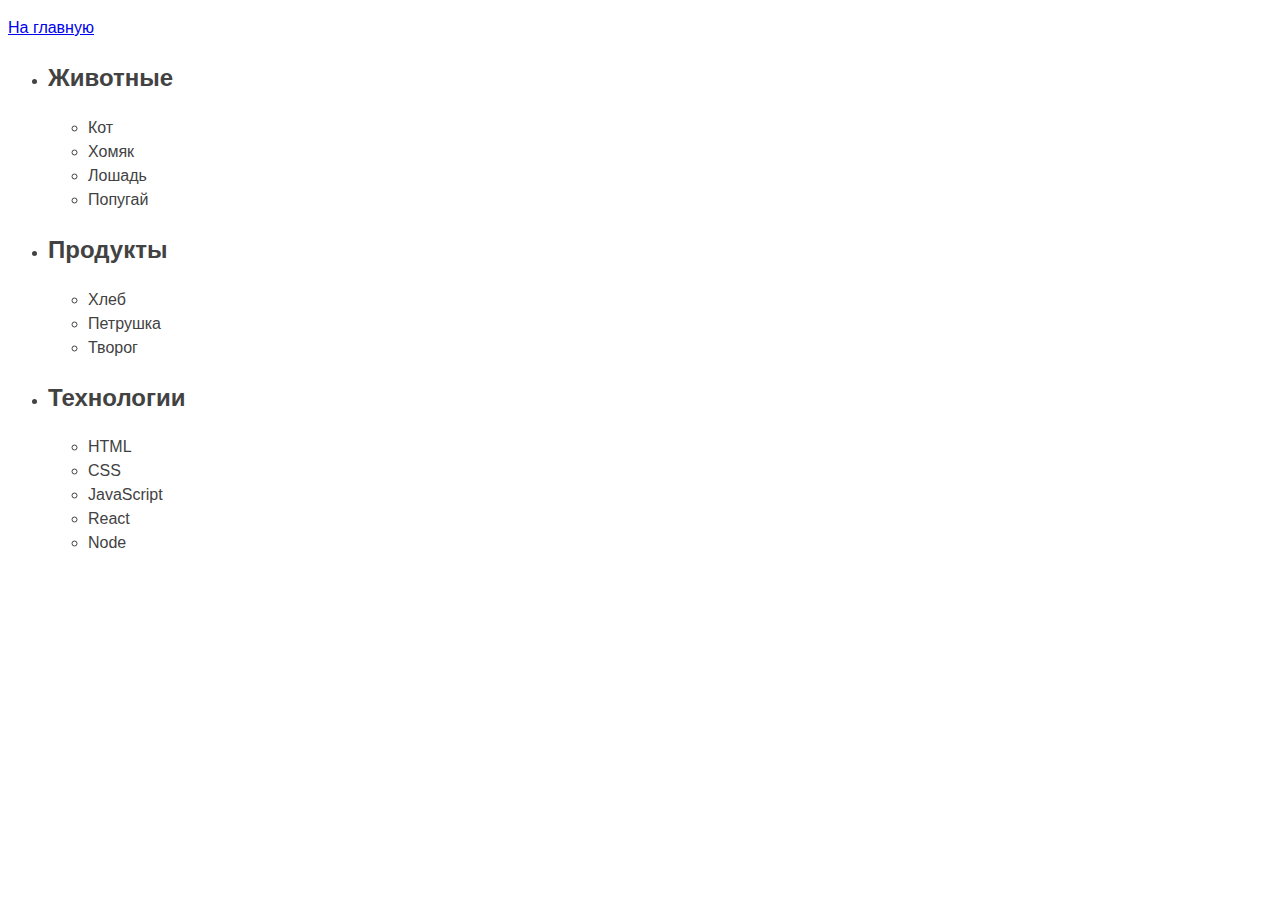
<file: task-01.html>
<!DOCTYPE html>
<html lang="ru">
  <head>
    <meta charset="UTF-8" />
    <meta http-equiv="X-UA-Compatible" content="IE=edge" />
    <meta name="viewport" content="width=device-width, initial-scale=1.0" />
    <link rel="icon" href="https://img.icons8.com/pastel-glyph/64/000000/hacker.png" type="image">
    <title>Задание 1</title>
    <style>
      body {
        font-family: -apple-system, BlinkMacSystemFont, 'Segoe UI', Roboto,
          Oxygen, Ubuntu, Cantarell, 'Open Sans', 'Helvetica Neue', sans-serif;
        background-color: #fff;
        color: #424242;
        line-height: 1.5;
      }
    </style>
  </head>
  <body>
    <p><a href="index.html">На главную</a></p>

    <ul id="categories">
      <li class="item">
        <h2>Животные</h2>

        <ul>
          <li>Кот</li>
          <li>Хомяк</li>
          <li>Лошадь</li>
          <li>Попугай</li>
        </ul>
      </li>
      <li class="item">
        <h2>Продукты</h2>

        <ul>
          <li>Хлеб</li>
          <li>Петрушка</li>
          <li>Творог</li>
        </ul>
      </li>
      <li class="item">
        <h2>Технологии</h2>

        <ul>
          <li>HTML</li>
          <li>CSS</li>
          <li>JavaScript</li>
          <li>React</li>
          <li>Node</li>
        </ul>
      </li>
    </ul>

    <script src="js/task-01.js" type="module"></script>
    <!-- <a href="https://icons8.com/icon/CEDsWKyKeA9z/hacker">Hacker icon by Icons8</a> -->
  </body>
</html>
</file>
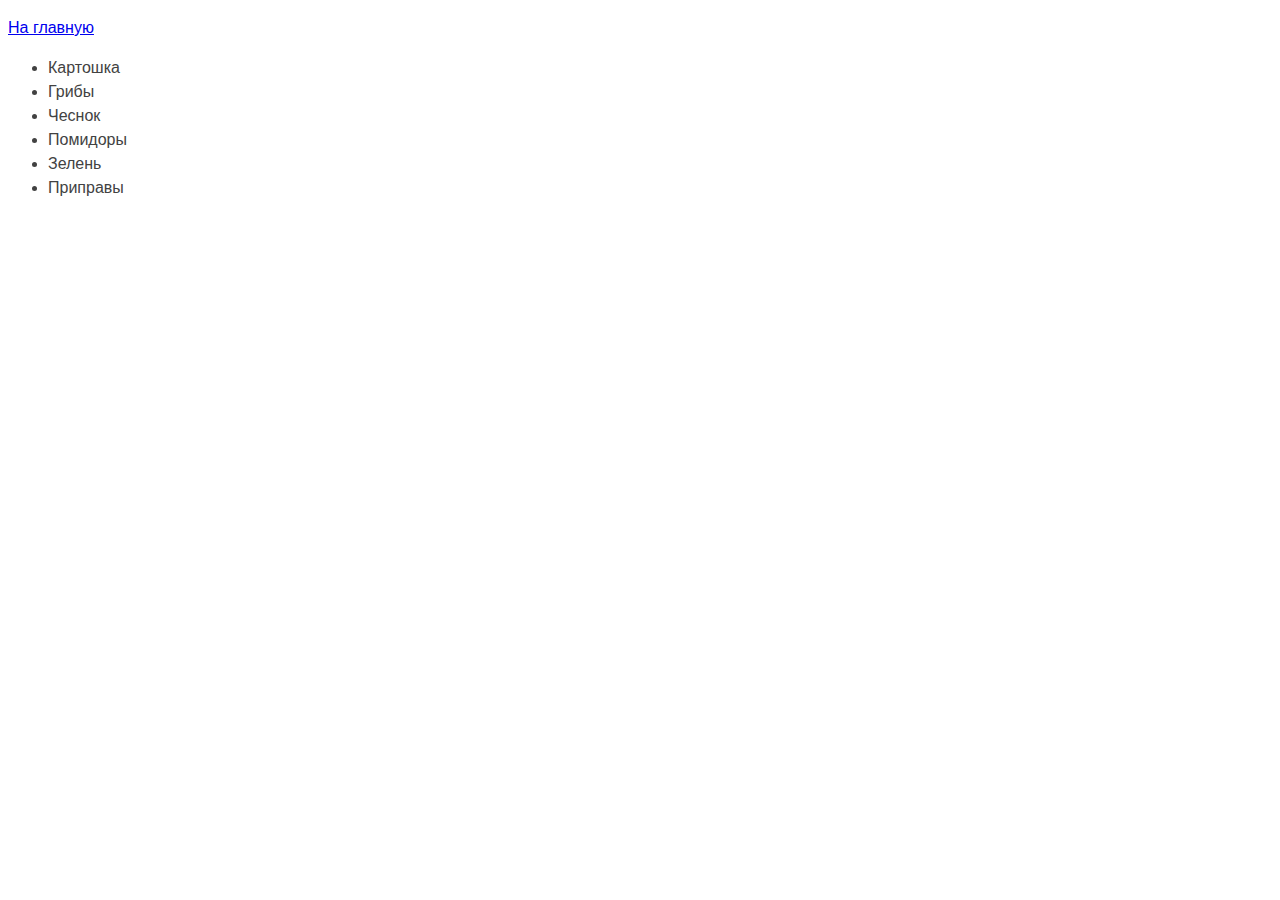
<file: task-02.html>
<!DOCTYPE html>
<html lang="ru">
  <head>
    <meta charset="UTF-8" />
    <meta http-equiv="X-UA-Compatible" content="IE=edge" />
    <meta name="viewport" content="width=device-width, initial-scale=1.0" />
    <link rel="icon" href="https://img.icons8.com/pastel-glyph/64/000000/hacker.png" type="image">
    <title>Задание 2</title>
    <style>
      body {
        font-family: -apple-system, BlinkMacSystemFont, 'Segoe UI', Roboto,
          Oxygen, Ubuntu, Cantarell, 'Open Sans', 'Helvetica Neue', sans-serif;
        background-color: #fff;
        color: #424242;
        line-height: 1.5;
      }
    </style>
  </head>
  <body>
    <p><a href="index.html">На главную</a></p>

    <ul id="ingredients"></ul>

    <script src="js/task-02.js" type="module"></script>
    
    <!-- <a href="https://icons8.com/icon/CEDsWKyKeA9z/hacker">Hacker icon by Icons8</a> -->
  </body>
</html>
</file>
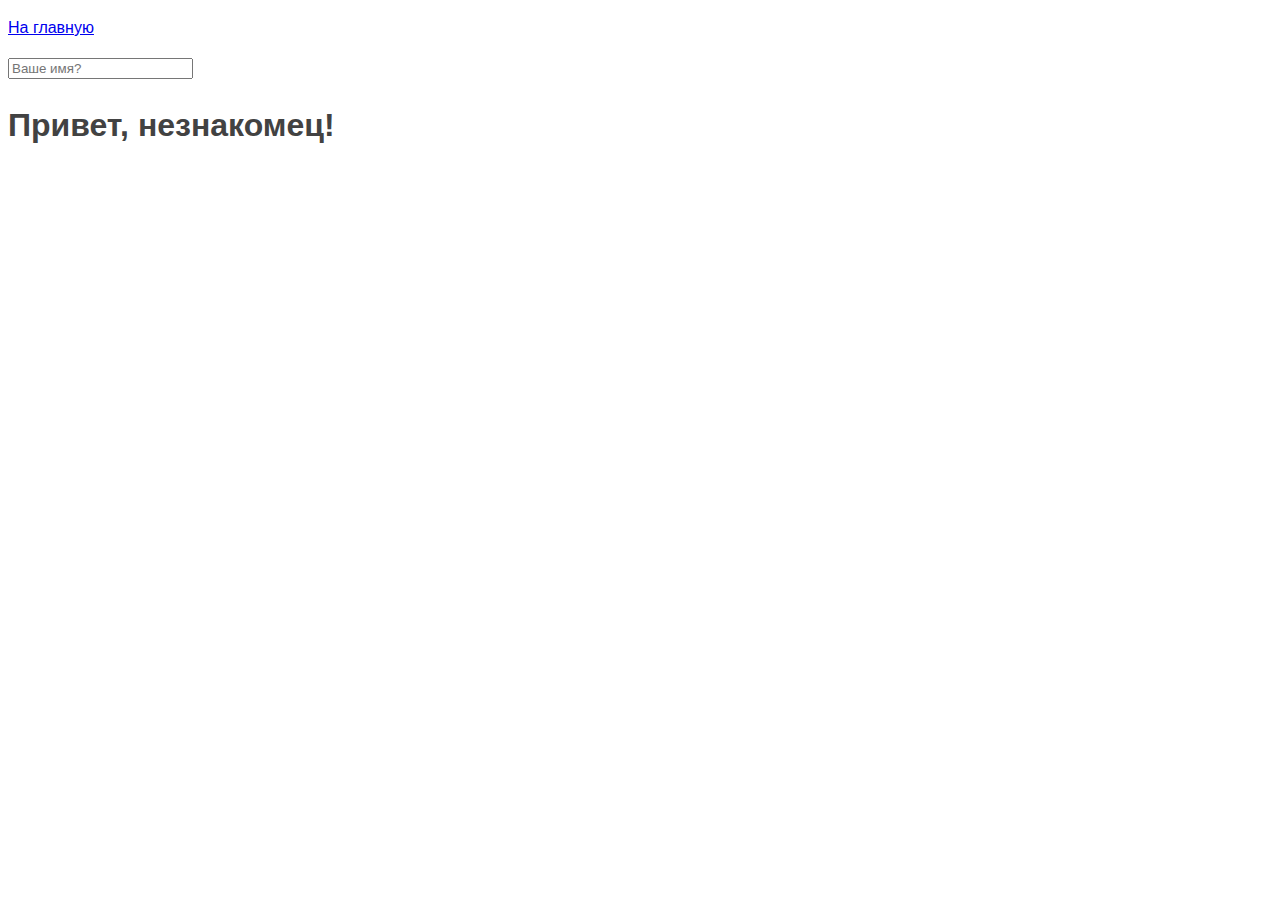
<file: task-05.html>
<!DOCTYPE html>
<html lang="ru">
  <head>
    <meta charset="UTF-8" />
    <meta http-equiv="X-UA-Compatible" content="IE=edge" />
    <meta name="viewport" content="width=device-width, initial-scale=1.0" />
    <link rel="icon" href="https://img.icons8.com/pastel-glyph/64/000000/hacker.png" type="image">
    <title>Задание 5</title>
    <style>
      body {
        font-family: -apple-system, BlinkMacSystemFont, 'Segoe UI', Roboto,
          Oxygen, Ubuntu, Cantarell, 'Open Sans', 'Helvetica Neue', sans-serif;
        background-color: #fff;
        color: #424242;
        line-height: 1.5;
      }
    </style>
  </head>
  <body>
    <p><a href="index.html">На главную</a></p>

    <input type="text" placeholder="Ваше имя?" id="name-input" />
    <h1>Привет, <span id="name-output">незнакомец</span>!</h1>

    <script src="js/task-05.js" type="module"></script>
    <script src="js/task-08.js" type="module"></script>
    <!-- <a href="https://icons8.com/icon/CEDsWKyKeA9z/hacker">Hacker icon by Icons8</a> -->
  </body>
</html>
</file>
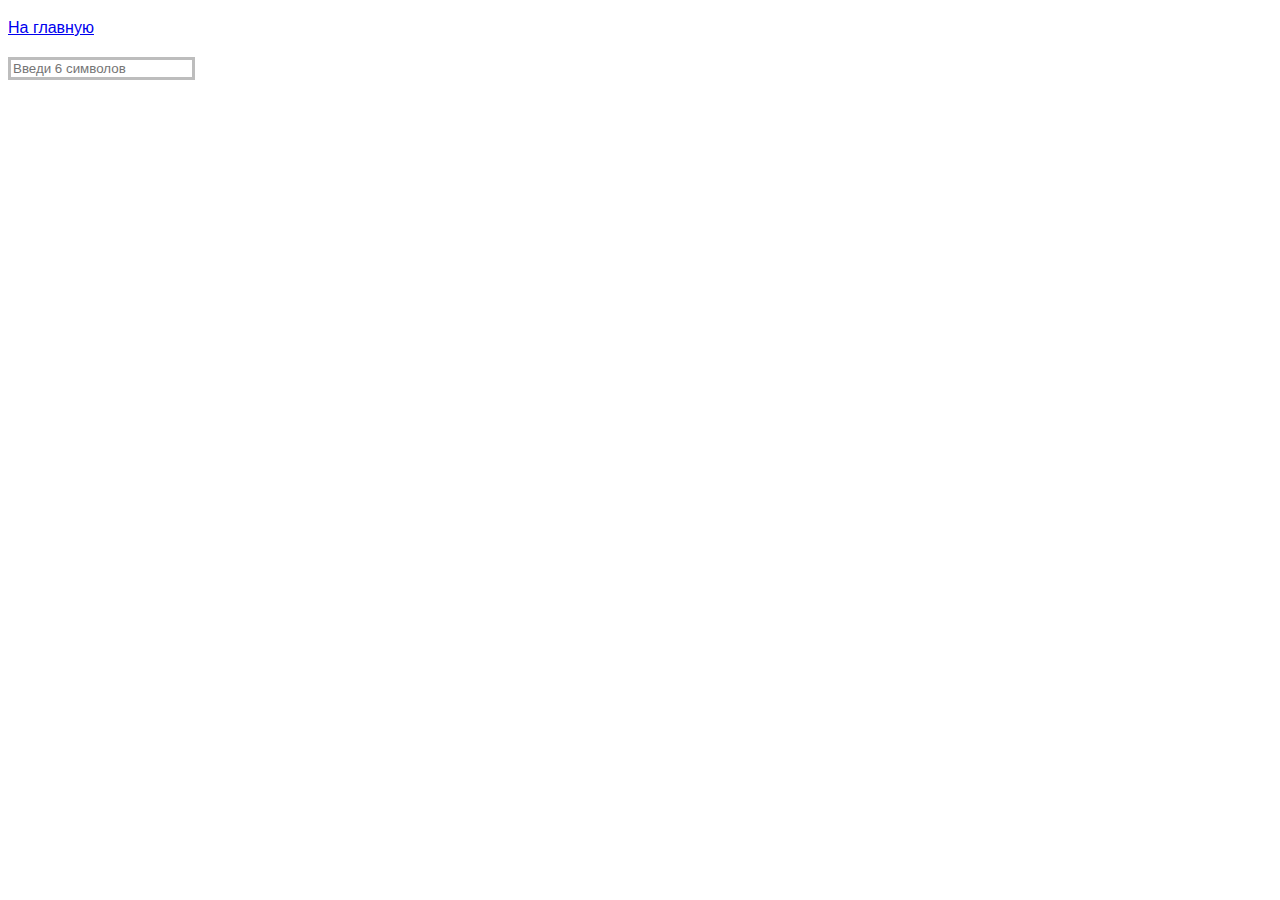
<file: task-06.html>
<!DOCTYPE html>
<html lang="ru">
  <head>
    <meta charset="UTF-8" />
    <meta http-equiv="X-UA-Compatible" content="IE=edge" />
    <meta name="viewport" content="width=device-width, initial-scale=1.0" />
    <link rel="icon" href="https://img.icons8.com/pastel-glyph/64/000000/hacker.png" type="image">
    <title>Задание 6</title>
    <style>
      body {
        font-family: -apple-system, BlinkMacSystemFont, 'Segoe UI', Roboto,
          Oxygen, Ubuntu, Cantarell, 'Open Sans', 'Helvetica Neue', sans-serif;
        background-color: #fff;
        color: #424242;
        line-height: 1.5;
      }

      #validation-input {
        border: 3px solid #bdbdbd;
      }

      #validation-input.valid {
        border-color: #4caf50;
      }

      #validation-input.invalid {
        border-color: #f44336;
      }
    </style>
  </head>
  <body>
    <p><a href="index.html">На главную</a></p>

    <input
      type="text"
      id="validation-input"
      data-length="6"
      placeholder="Введи 6 символов"
    />

    <script src="js/task-06.js" type="module"></script>
    <!-- <a href="https://icons8.com/icon/CEDsWKyKeA9z/hacker">Hacker icon by Icons8</a> -->
  </body>
</html>
</file>
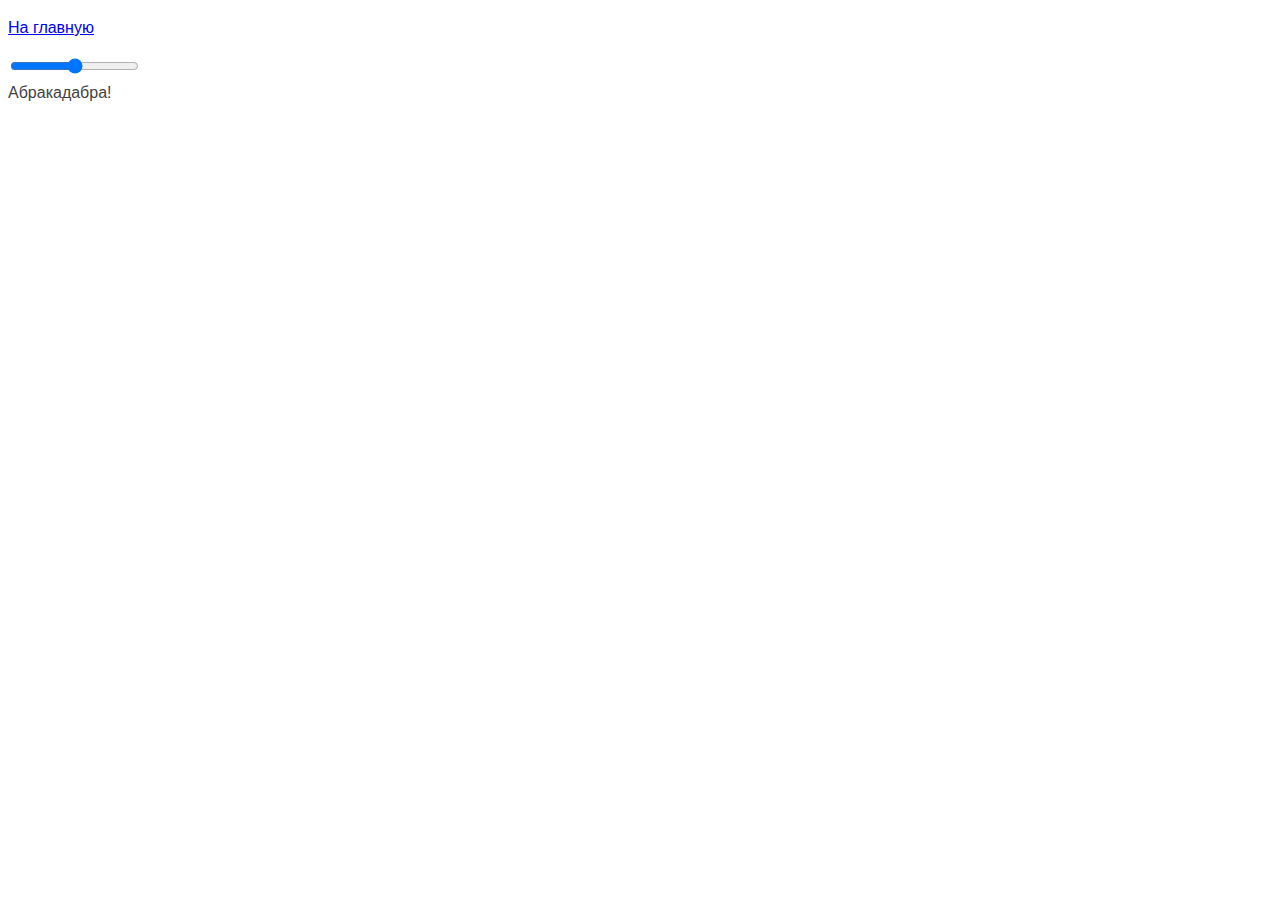
<file: task-07.html>
<!DOCTYPE html>
<html lang="ru">
  <head>
    <meta charset="UTF-8" />
    <meta http-equiv="X-UA-Compatible" content="IE=edge" />
    <meta name="viewport" content="width=device-width, initial-scale=1.0" />
    <link rel="icon" href="https://img.icons8.com/pastel-glyph/64/000000/hacker.png" type="image">
    <title>Задание 7</title>
    <style>
      body {
        font-family: -apple-system, BlinkMacSystemFont, 'Segoe UI', Roboto,
          Oxygen, Ubuntu, Cantarell, 'Open Sans', 'Helvetica Neue', sans-serif;
        background-color: #fff;
        color: #424242;
        line-height: 1.5;
      }
    </style>
  </head>
  <body>
    <p><a href="index.html">На главную</a></p>

    <input id="font-size-control" type="range" />
    <br />
    <span id="text">Абракадабра!</span>

    <script src="js/task-07.js" type="module"></script>
    <!-- <a href="https://icons8.com/icon/CEDsWKyKeA9z/hacker">Hacker icon by Icons8</a> -->
  </body>
</html>
</file>
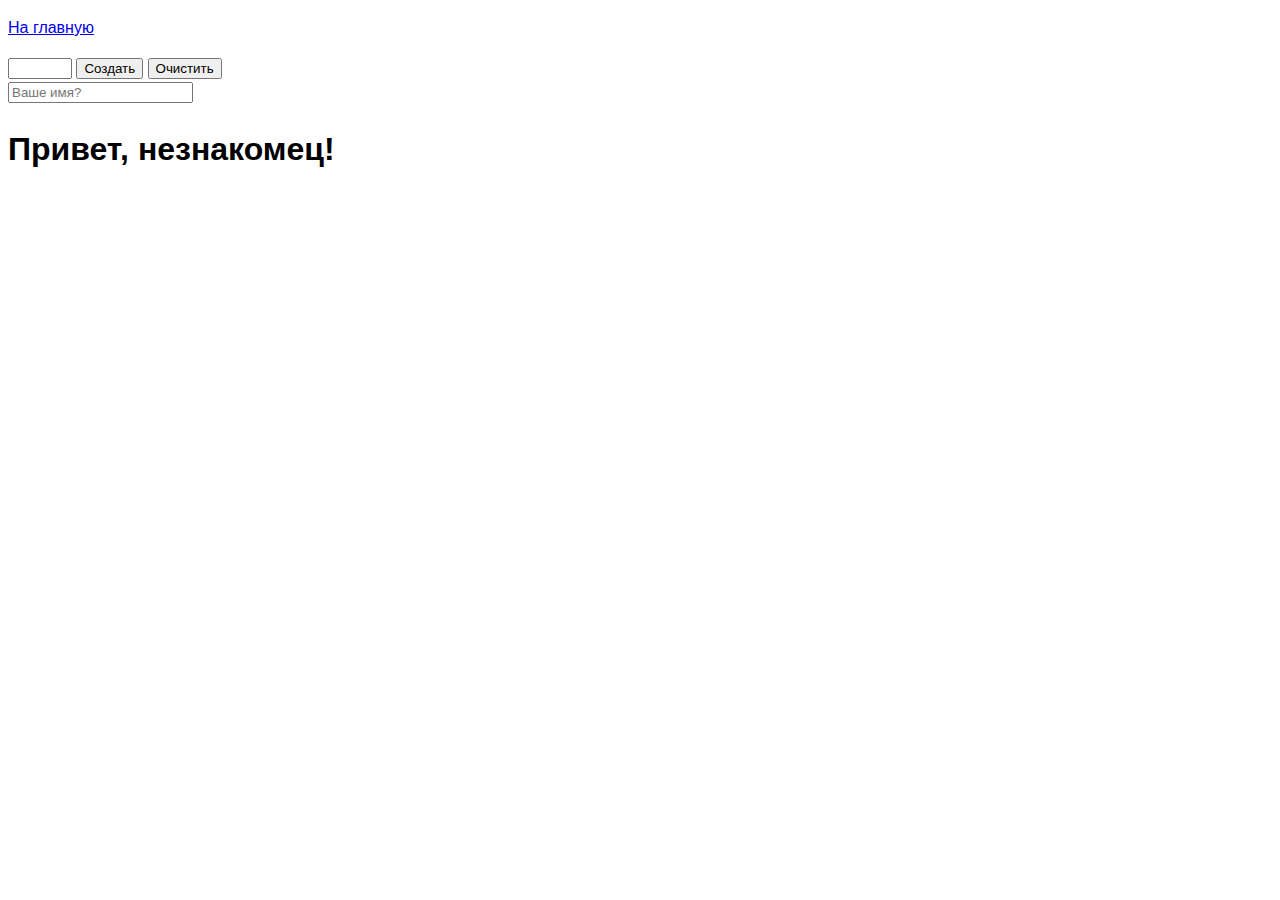
<file: task-08.html>
<!DOCTYPE html>
<html lang="ru">
  <head>
    <meta charset="UTF-8" />
    <meta http-equiv="X-UA-Compatible" content="IE=edge" />
    <meta name="viewport" content="width=device-width, initial-scale=1.0" />
    <link rel="icon" href="https://img.icons8.com/pastel-glyph/64/000000/hacker.png" type="image">
    <title>Задание 8</title>
    <style>
      body {
        font-family: -apple-system, BlinkMacSystemFont, 'Segoe UI', Roboto,
          Oxygen, Ubuntu, Cantarell, 'Open Sans', 'Helvetica Neue', sans-serif;
        line-height: 1.5;
      }
    </style>
  </head>
  <body>
    <p><a href="index.html">На главную</a></p>

    <div id="controls">
      <input type="number" min="0" max="100" step="1" />
      <button type="button" data-action="render">Создать</button>
      <button type="button" data-action="destroy">Очистить</button>
    </div>

    <div id="boxes">
      <input type="text" placeholder="Ваше имя?" id="name-input" />
      <h1>Привет, <span id="name-output">незнакомец</span>!</h1>
    </div>
    
    
    <script src="js/task-05.js" type="module"></script>
    <script src="js/task-08.js" type="module"></script>
    
    <!-- <a href="https://icons8.com/icon/CEDsWKyKeA9z/hacker">Hacker icon by Icons8</a> -->
  </body>
</html>
</file>
